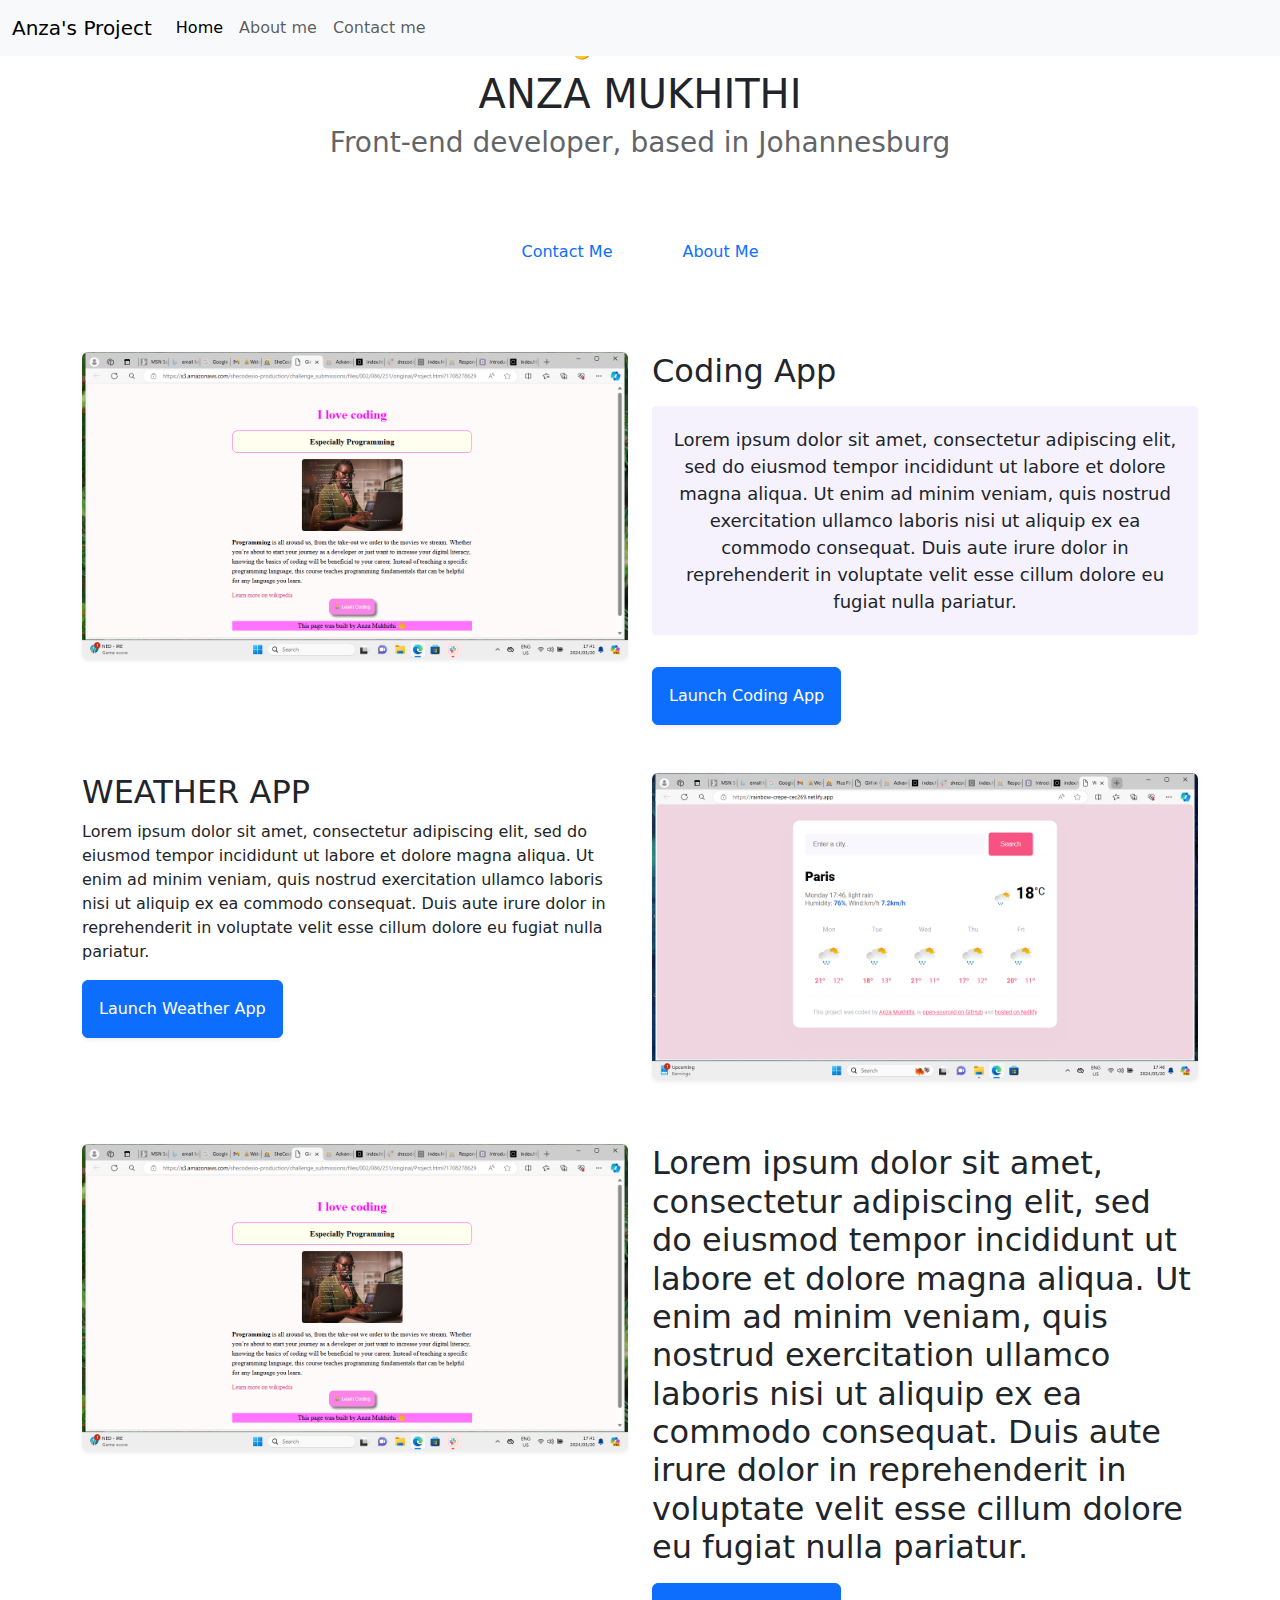
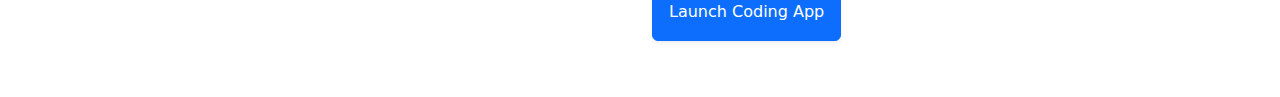
<file: index.html>
<!DOCTYPE html>
<html lang="en">
  <head>
    <meta charset="UTF-8" />
    <meta http-equiv="X-UA-Compatible" content="IE=edge" />
    <meta name="viewport" content="width=device-width, initial-scale=1.0" />
    />
    <link rel="stylesheet" href="style.css" />
    <title>Front-End Developer - Anza Mukhithi</title>
    <meta
    name="description"
    content="Anza Mukhithi is a Front-end Developer base in Johannesburg" />
 
    <link
    href="https://cdn.jsdelivr.net/npm/bootstrap@5.3.3/dist/css/bootstrap.min.css"
    rel="stylesheet"
    integrity="sha384-QWTKZyjpPEjISv5WaRU9OFeRpok6YctnYmDr5pNlyT2bRjXh0JMhjY6hW+ALEwIH"
    crossorigin="anonymous"
  />
  <script
    src="https://cdn.jsdelivr.net/npm/bootstrap@5.3.3/dist/js/bootstrap.bundle.min.js"
    integrity="sha384-YvpcrYf0tY3lHB60NNkmXc5s9fDVZLESaAA55NDzOxhy9GkcIdslK1eN7N6jIeHz"
    crossorigin="anonymous"
  ></script>
</head>
<body>
  <nav class="navbar navbar-expand-lg fixed-top bg-body-tertiary">
    <div class="container-fluid">
      <a class="navbar-brand" href="/">Anza's Project</a>
      <button
        class="navbar-toggler"
        type="button"
        data-bs-toggle="collapse"
        data-bs-target="#navbarNav"
        aria-controls="navbarNav"
        aria-expanded="false"
        aria-label="Toggle navigation"
      >
        <span class="navbar-toggler-icon"></span>
      </button>
      <div class="collapse navbar-collapse" id="navbarNav">
        <ul class="navbar-nav">
          <li class="nav-item">
            <a class="nav-link active" aria-current="page" href="index.html"
              >Home</a
            >
          </li>
          <li class="nav-item">
            <a class="nav-link" href="/about.html" title="About Anza Mukhithi">
              About me </a>
          </li>
          <li class="nav-item">
            <a class="nav-link"
            href="/about.html#contact"
            title="Contact Anza Mukhithi"
            >Contact me</a>
        </ul>
      </div>
    </div>
  </nav>

  <h2>👋 Hi I am</h2>
  <h1>ANZA MUKHITHI</h1>
  <h3> Front-end developer, based in Johannesburg</h3>
 
    <div class="navigation-links mb-5">
      <a href="/about.html#contact"
       class="primary-link"
       title="Contact Anza Mukhithi">Contact me</a>
      <a href="/about.html" class="secondary-link" title="About Anza Mukhithi">
        About me </a>
    </div>
<div class="container">
    <div class="row mt-5">
      <div class="col-sm-6 mb-3">
        <img src="images/Coding.png" 
        alt="coding project"
        class="img-fluid rounded shadow-sm" />
      </div>

      <div class="col-sm-6">
        <h2 class="text-start mb-3">Coding App</h2>
        <div>
          <p>
            Lorem ipsum dolor sit amet, consectetur adipiscing elit, sed do
            eiusmod tempor incididunt ut labore et dolore magna aliqua. Ut
            enim ad minim veniam, quis nostrud exercitation ullamco laboris
            nisi ut aliquip ex ea commodo consequat. Duis aute irure dolor in
            reprehenderit in voluptate velit esse cillum dolore eu fugiat
            nulla pariatur.
          </p>
        </div>
        <button type="button" class="btn btn-primary mt-3 p-3 shadow-sm">
          Launch Coding App
        </button>
      </div>
    </div>
  </div>
  <div class="container">
    <div class="row mt-5">
      <div class="col-6 mb-3">
        <h2 class="text-start">WEATHER APP</h2>
        <div>
          Lorem ipsum dolor sit amet, consectetur adipiscing elit, sed do
          eiusmod tempor incididunt ut labore et dolore magna aliqua. Ut enim
          ad minim veniam, quis nostrud exercitation ullamco laboris nisi ut
          aliquip ex ea commodo consequat. Duis aute irure dolor in
          reprehenderit in voluptate velit esse cillum dolore eu fugiat nulla
          pariatur.
        </div>
        <button type="button" class="btn btn-primary mt-3 p-3 shadow-sm">
          Launch Weather App
        </button>
      </div>
      <div class="col-6 mb-3">
        <img src="images/Weather.png"
        title="weather ptoject"
         class="img-fluid rounded shadow-sm" />
      </div>
    </div>
  </div>
<div class="container mb-5">
    <div class="row mt-5">
      <div class="col-6 mb-3">
        <img src="images/Coding.png" 
        title="coding project"
        class="img-fluid rounded shadow-sm" />
      </div>

      <div class="col-6">
        <h2 class="text-start"Coding App</h2>
        <div>
          Lorem ipsum dolor sit amet, consectetur adipiscing elit, sed do
          eiusmod tempor incididunt ut labore et dolore magna aliqua. Ut enim
          ad minim veniam, quis nostrud exercitation ullamco laboris nisi ut
          aliquip ex ea commodo consequat. Duis aute irure dolor in
          reprehenderit in voluptate velit esse cillum dolore eu fugiat nulla
          pariatur.
        </div>
        <button type="button" 
        class="btn btn-primary mt-3 p-3 shadow-sm">
          Launch Coding App
        </button>
      </div>
  </div>
</body>
</html>
</file>
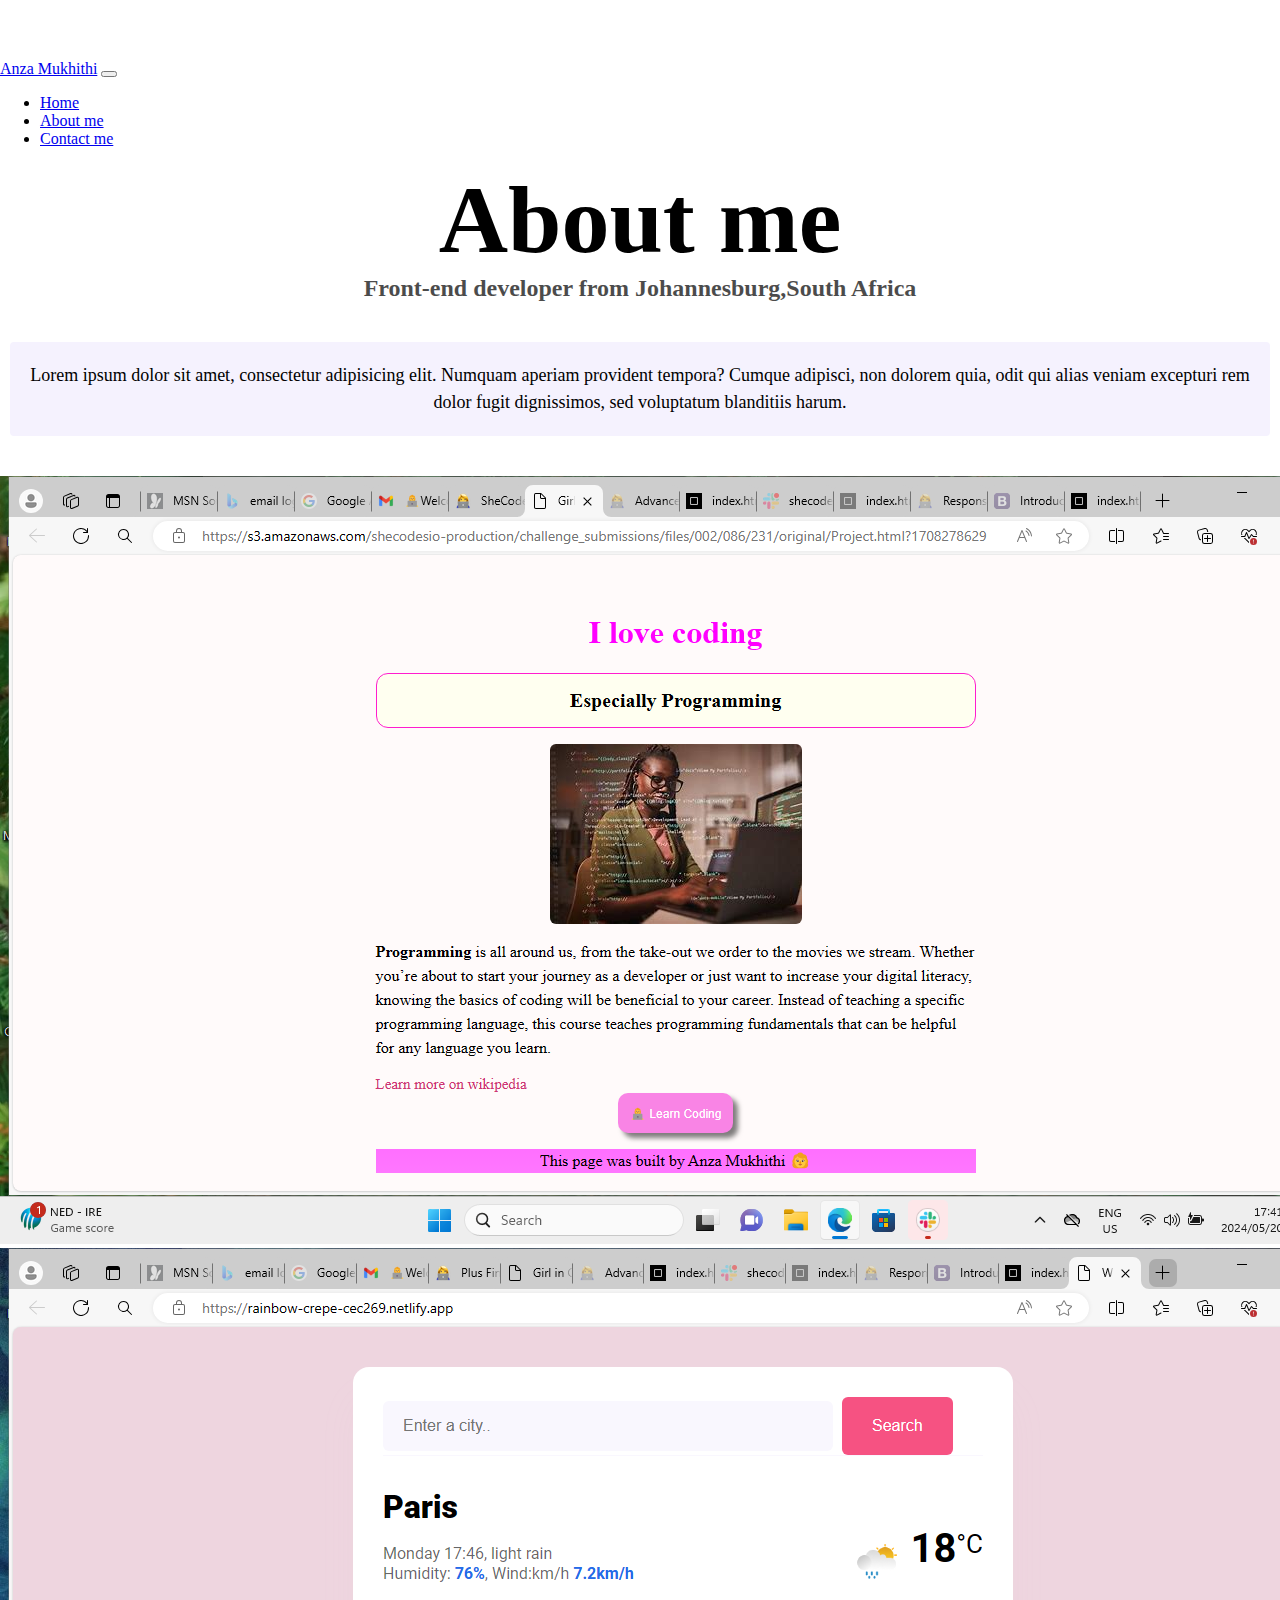
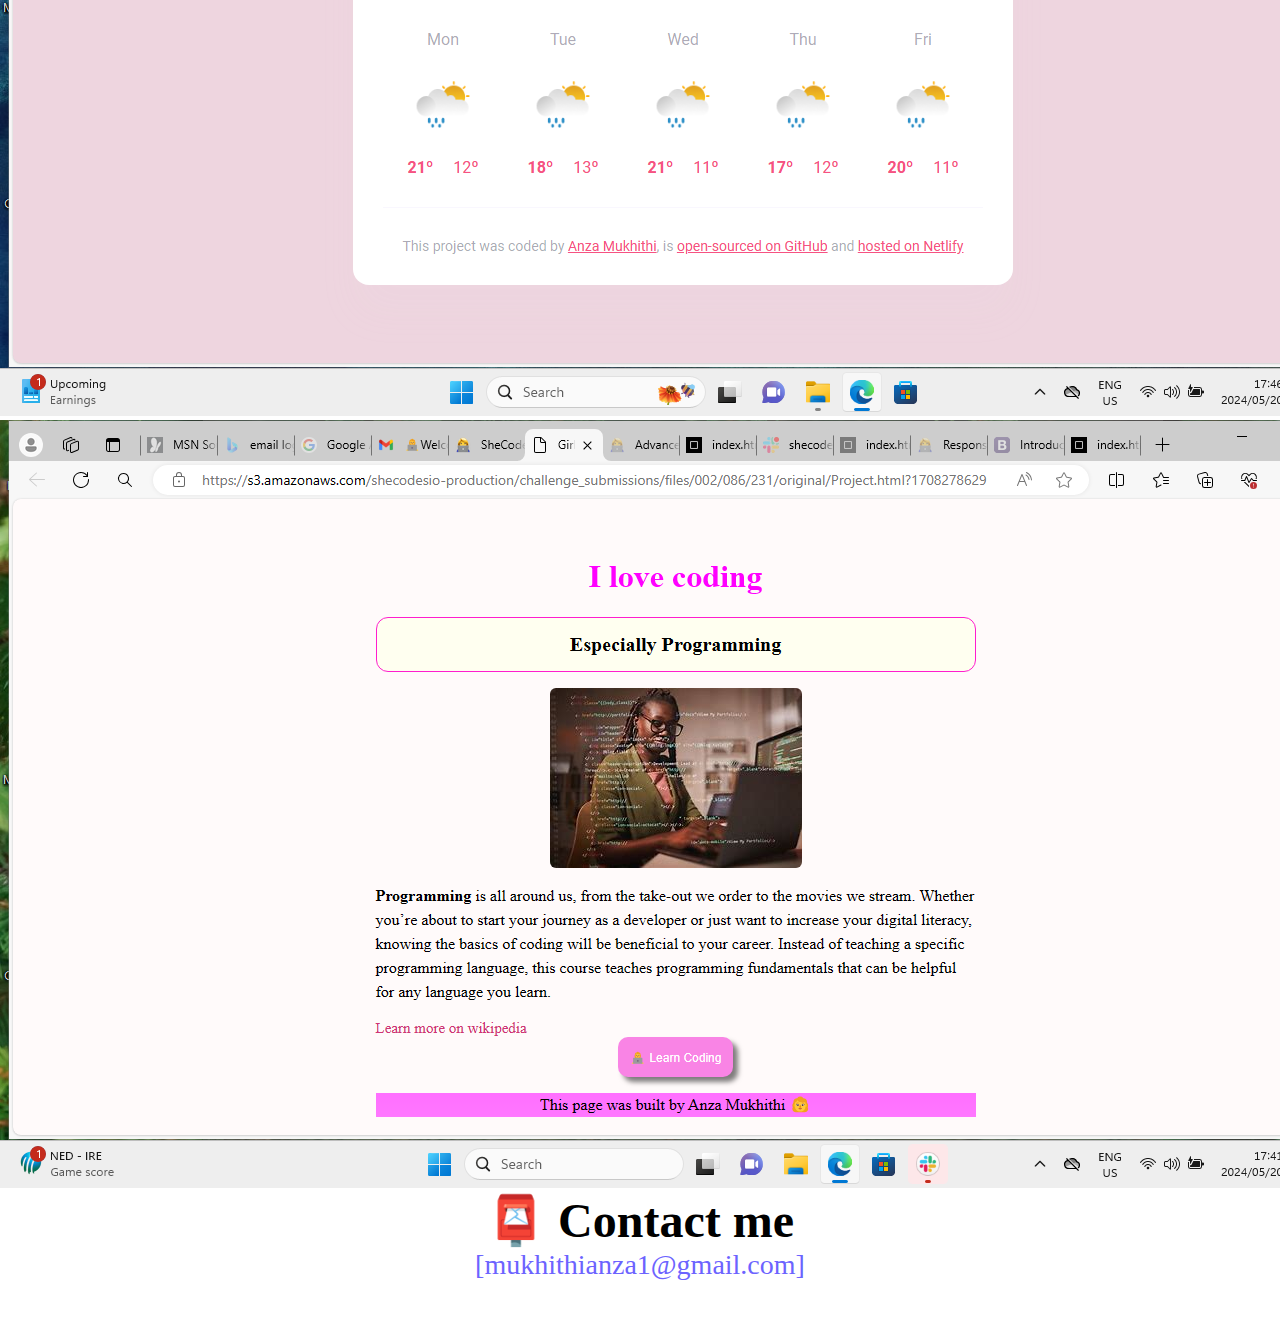
<file: about.html>
<!DOCTYPE html>
<html lang="en">
  <head>
    <meta charset="UTF-8" />
    <meta http-equiv="X-UA-Compatible" content="IE=edge" />
    <meta name="viewport" content="width=device-width, initial-scale=1.0" />
    <link
      href="https://cdn.jsdelivr.net/npm/bootstrap@5.0.0-beta2/dist/css/bootstrap.min.css"
      rel="stylesheet"
      integrity="sha384-BmbxuPwQa2lc/FVzBcNJ7UAyJxM6wuqIj61tLrc4wSX0szH/Ev+nYRRuWlolflfl"
      crossorigin="anonymous"
    />
    <script
      src="https://cdn.jsdelivr.net/npm/bootstrap@5.0.0-beta2/dist/js/bootstrap.bundle.min.js"
      integrity="sha384-b5kHyXgcpbZJO/tY9Ul7kGkf1S0CWuKcCD38l8YkeH8z8QjE0GmW1gYU5S9FOnJ0"
      crossorigin="anonymous"
    ></script>
    <link rel="stylesheet" href="style.css" />
    <title>About 👩‍🎓Anza Mukhithi</title>
    <meta
    name="description"
    content="About Anza Mukhithi, a front-end developer based in Johannesburg"
  />
  </head>
  <body>
    <nav class="navbar navbar-expand-lg navbar-light bg-light fixed-top">
      <div class="container">
    <a  class="navbar-brand" href="/" title="Homepage">Anza Mukhithi</a>
    <button
    class="navbar-toggler"
    type="button"
    data-bs-toggle="collapse"
    data-bs-target="#navbarNav"
    aria-controls="navbarNav"
    aria-expanded="false"
    aria-label="Toggle navigation"
  >
    <span class="navbar-toggler-icon"></span>
  </button>
  <div class="collapse navbar-collapse" id="navbarNav">
    <ul class="navbar-nav">
      <li class="nav-item">
        <a class="nav-link" aria-current="page" href="index.html">Home</a>
      </li>
      <li class="nav-item">
        <a class="nav-link active" 
        href="/about.html"
        title="About Anza Mukhithi"
       >About me</a>
      </li>
      <li class="nav-item">
        <a class="nav-link" href="about.html#contact"
        title="Anza Mukhithi">Contact me</a>
      </li>
    </ul>
  </div>
</div>
</nav>

    <h1>About me</h1>
    <h3>Front-end developer from Johannesburg,South Africa</h3>
    <div class="about-paragraphs text-center">
      <p>
        Lorem ipsum dolor sit amet, consectetur adipisicing elit. Numquam
        aperiam provident tempora? Cumque adipisci, non dolorem quia, odit qui
        alias veniam excepturi rem dolor fugit dignissimos, sed voluptatum
        blanditiis harum.
         </p>
        </div>
        <div class="container">
          <div class="row">
            <div class="col-sm-4">
              <img src="images/Coding.png" 
              alt="coding women"
              class="img-fluid p-2 shadow rounded" />
            </div>
            
              </div>
            <div class="col-sm-4">
              <img src="images/Weather.png" 
              class="weather info"
              class="img-fluid p-2 shadow rounded" />
            </div>
            <div class="row">
            <div class="col-sm-4">
              <img src="images/Coding.png" 
              alt="coding women"
              class="img-fluid p-2 shadow rounded" />
            </div>
          </div>
        </div>
        </div>
          </div>
        </div>
    </div>
    <div id="contact">
      <h2>📮 Contact me</h2>
      <a href="mailto:[mukhithianza1@gmail.com]" class="email-link"> [mukhithianza1@gmail.com] </a>
    </div>
  </body>
</html>
</file>
<file: style.css>
:root {
  --primary-color: #6c63ff;
  --secondary-color: #f5f2fe;
  --box-shadow: 0 5px 10px rgba(0, 0, 0, 0.3);
}

body {
  margin: 60px auto;
  
}

h1,
h2,
h3 {
  text-align: center;
  margin: 0;
}

h1 {
  font-size: 96px;
}

h2 {
  font-size: 48px;
}

h3 {
  font-size: 24px;
  opacity: 0.7;
}

p {
  background: var(--secondary-color);
  padding: 20px;
  border-radius: 4px;
  font-size: 18px;
  line-height: 1.5;
  text-align: center;
}

.navigation-links {
  display: flex;
  margin-top: 40px;
  justify-content: center;
}

.navigation-links a {
  margin: 20px;
  border-radius: 4px;
  padding: 20px 15px;
  text-decoration: none;
  text-transform: capitalize;
}

.contact-link {
  background: var(--primary-color);
  box-shadow: var(--box-shadow);
  color: white;
}
.about-link {
  color: var(--primary-color);
  border: 1px solid var(--primary-color);
}

.homepage-link {
  color: var(--primary-color);
  text-align: center;
  display: block;
}

.about-paragraphs {
  display: flex;
  margin: 30px 0;
}

.about-paragraphs p {
  margin: 10px;
}

.email-link {
  display: flex;
  justify-content: center;
  color: var(--primary-color);
  font-size: 28px;
  text-decoration: none;
}

.email-link:hover {
  text-decoration: underline;
}
@media (max-width: 576px) {
  h1 {
    font-size: 48px;
    line-height: 1.5;
  }
  
  h2 {
    font-size: 32px;
    text-align: center;
  }

  p {
    text-align: center;
  }

  .project-link {
    display: block;
    text-align: center;
    margin: 0 20px;
  }
}
</file>
